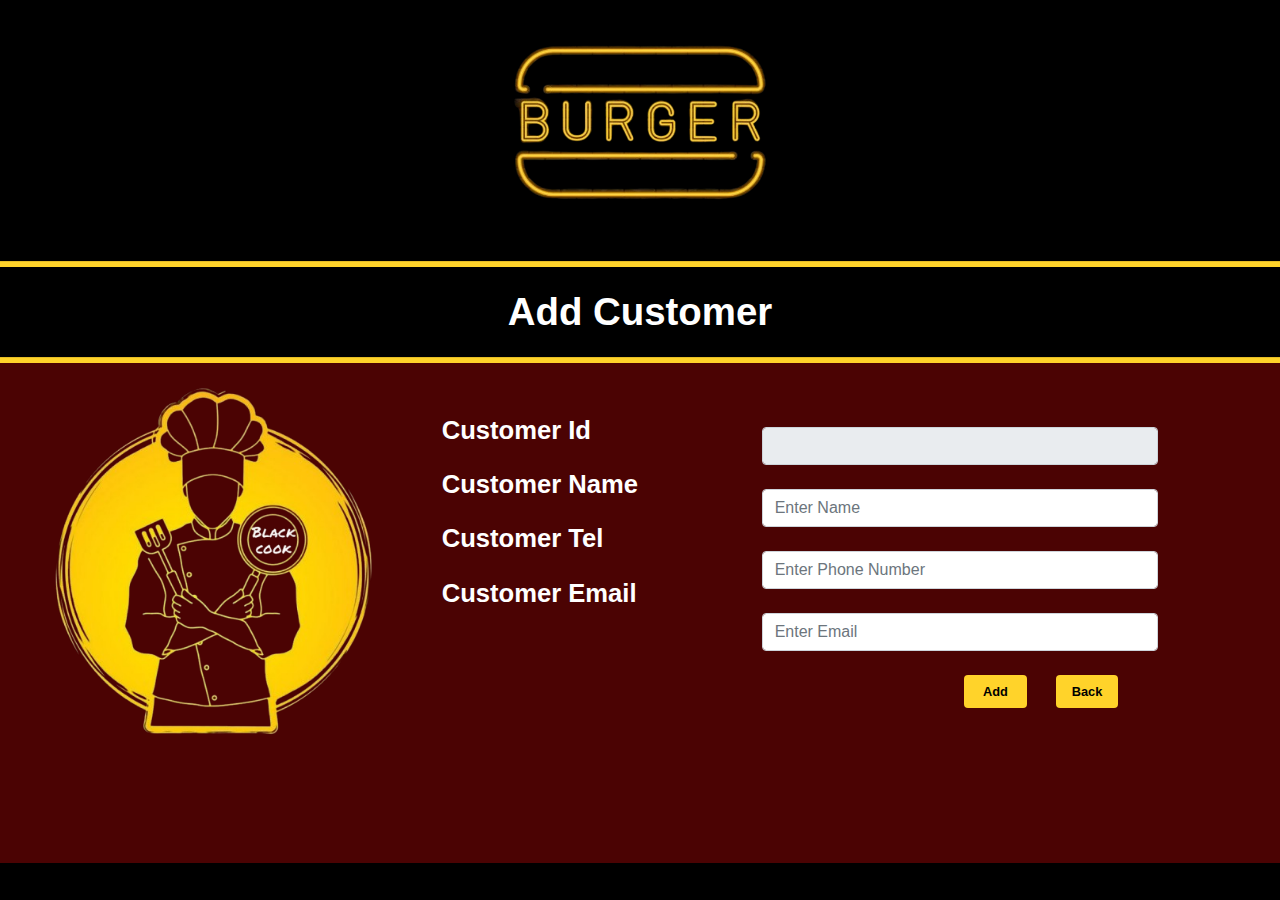
<file: Customer/CustomerAdd.html>
<!DOCTYPE html>
<html lang="en">
<head>
    <meta charset="UTF-8">
    <meta name="viewport" content="width=device-width, initial-scale=1.0">
    <title>Add Customer</title>
    
    <link href="https://maxcdn.bootstrapcdn.com/bootstrap/4.5.2/css/bootstrap.min.css" rel="stylesheet">
    <link rel="stylesheet" href="style.css">
</head>
<body onload="generateId()">
    <div class="container">
        <div class="row">
          
          <div class="col-4">
          </div>
          
          <div class="col-4">
            <center><img src="../img/home_headimge.png" class="img-fluid" alt="logo"></center>
            
          </div>
          
          <div class="col-4">
          </div>
        </div>
    </div>


    <hr>

    <div class="container w-auto">
            <center>
                <p id="titleText">Add Customer</p>
            </center>
    </div>

    <hr>

    <div class="row-cols-1" id="partition">
        <div class="container">
            <div class="row">
      
              <div class="col-4">
                <img src="../img/chef_image.png" class="img-fluid h-80" alt="chef">
              </div>
      
              <div class="col-3 mt-5">
                
                <p id="subtitle">Customer Id</p>  
                <p id="subtitle">Customer Name</p>  
                <p id="subtitle">Customer Tel</p>  
                <p id="subtitle">Customer Email</p>  
                
              </div>

              <div class="col-4 mt-5">
                
                <input class="form-control  mt-3" type="text" id="customerId" readonly>
                <input class="form-control mt-4" type="text" placeholder="Enter Name" id="name">
                <input class="form-control mt-4" type="text" placeholder="Enter Phone Number" id="phoneNum">
                <input class="form-control mt-4" type="text" placeholder="Enter Email" id="email">

                <div class="container">
                  <div class="d-flex justify-content-end">
                      <div class="w-25 p-1">
                          <a href="#" class="btn w-75" tabindex="-1" role="button" id="subBtnS" onclick="addCustomer()">Add</a>
                      </div>
                      <div class="w-25 p-1">
                          <a href="CustomerMain.html" class="btn w-75" tabindex="-1" role="button" id="subBtnS">Back</a>
                      </div>
                  </div>
                </div>

              </div>
              
              

            </div>

            

        </div>
    </div>
    
    

      <script src="https://maxcdn.bootstrapcdn.com/bootstrap/4.5.2/js/bootstrap.min.js"></script>
      <script src="app.js"></script>
      </body>
</html>
</file>
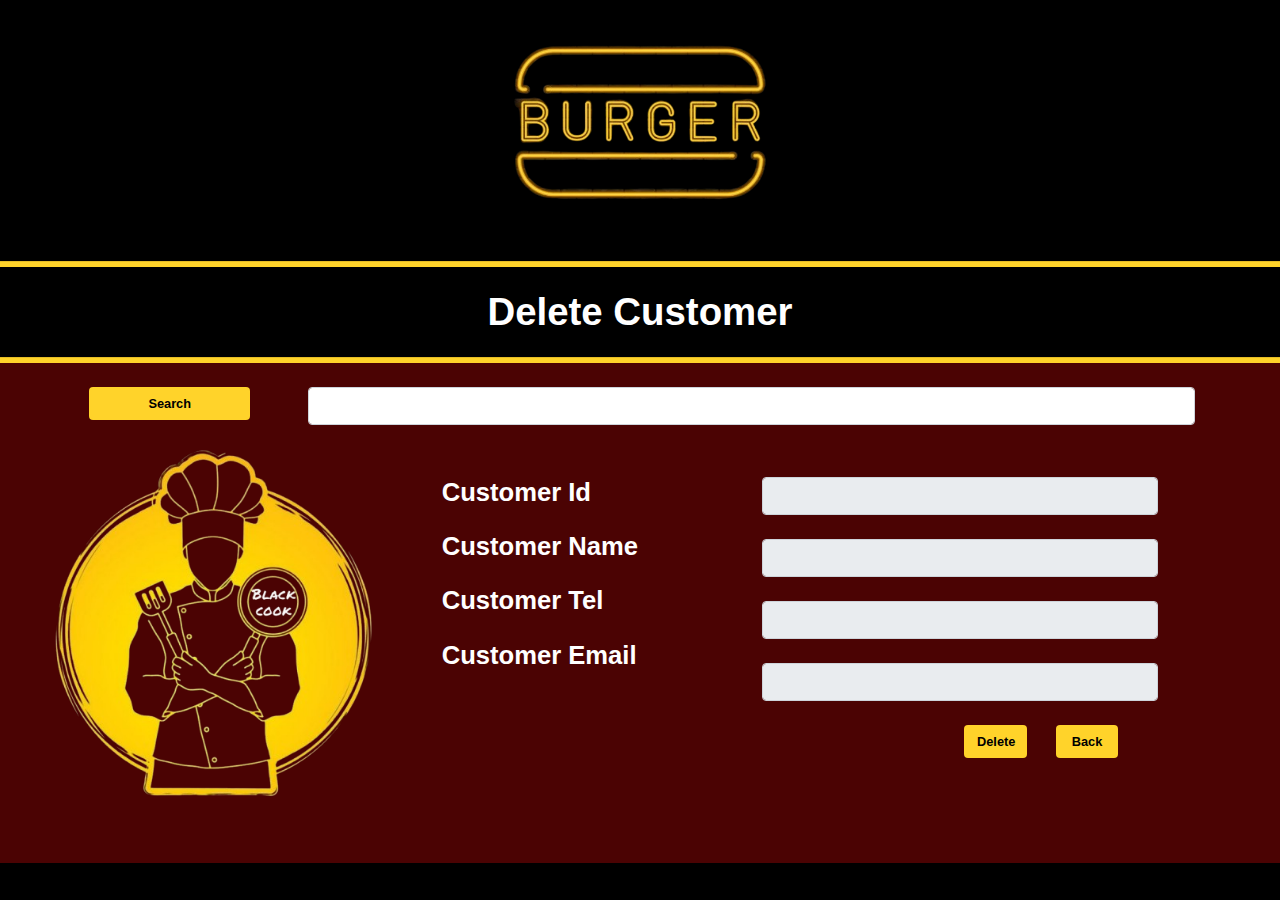
<file: Customer/CustomerDelete.html>
<!DOCTYPE html>
<html lang="en">

<head>
  <meta charset="UTF-8">
  <meta name="viewport" content="width=device-width, initial-scale=1.0">
  <title>Delete Customer</title>

  <link href="https://maxcdn.bootstrapcdn.com/bootstrap/4.5.2/css/bootstrap.min.css" rel="stylesheet">
  <link rel="stylesheet" href="style.css">
</head>

<body>
  <div class="container">

    <div class="row">

      <div class="col-4">
      </div>
      
      <div class="col-4">
        <center><img src="../img/home_headimge.png" class="img-fluid" alt="logo"></center>
        
      </div>
      
      <div class="col-4">
      </div>
    </div>
  </div>


  <hr>

  <div class="container w-auto">
    <center>
      <p id="titleText">Delete Customer</p>
    </center>
  </div>

  <hr>

  <div class="row-cols-1" id="partition">
    <div class="container">

      <div class="container">
        <div class="d-flex justify-content">
          <div class="w-25 p-1">
            <a href="#" class="btn w-75" tabindex="-1" role="button" onclick=" searchCustomer()" id="search-button">Search</a>
          </div>
          <div class="w-100 p">
            <input id="search-input" class="form-control mt-4" type="text" placeholder="">
          </div>
        </div>
      </div>


      <div class="row">

        <div class="col-4">
          <img src="../img/chef_image.png" class="img-fluid h-80" alt="chef">
        </div>

        <div class="col-3 mt-5">

          <p id="subtitle">Customer Id</p>
          <p id="subtitle">Customer Name</p>
          <p id="subtitle">Customer Tel</p>
          <p id="subtitle">Customer Email</p>

        </div>

        <div class="col-4 mt-5">

          <input class="form-control mt-1" type="text" placeholder="" readonly id="Id">
          <input class="form-control mt-4" type="text" placeholder="" readonly id="Name">
          <input class="form-control mt-4" type="text" placeholder="" readonly id="PhoneNum">
          <input class="form-control mt-4" type="text" placeholder="" readonly id="email">

          <div class="container">
            <div class="d-flex justify-content-end">
              <div class="w-25 p-1">
                <a href="#" class="btn w-75" tabindex="-1" role="button" id="subBtnS"
                  onclick="deleteCustomer()">Delete</a>
              </div>
              <div class="w-25 p-1">
                <a href="CustomerMain.html" class="btn w-75" tabindex="-1" role="button" id="subBtnS">Back</a>
              </div>
            </div>
          </div>

        </div>



      </div>



    </div>
  </div>



  
  <script src="https://maxcdn.bootstrapcdn.com/bootstrap/4.5.2/js/bootstrap.min.js"></script>
  <script src="app.js"></script>
</body>

</html>
</file>
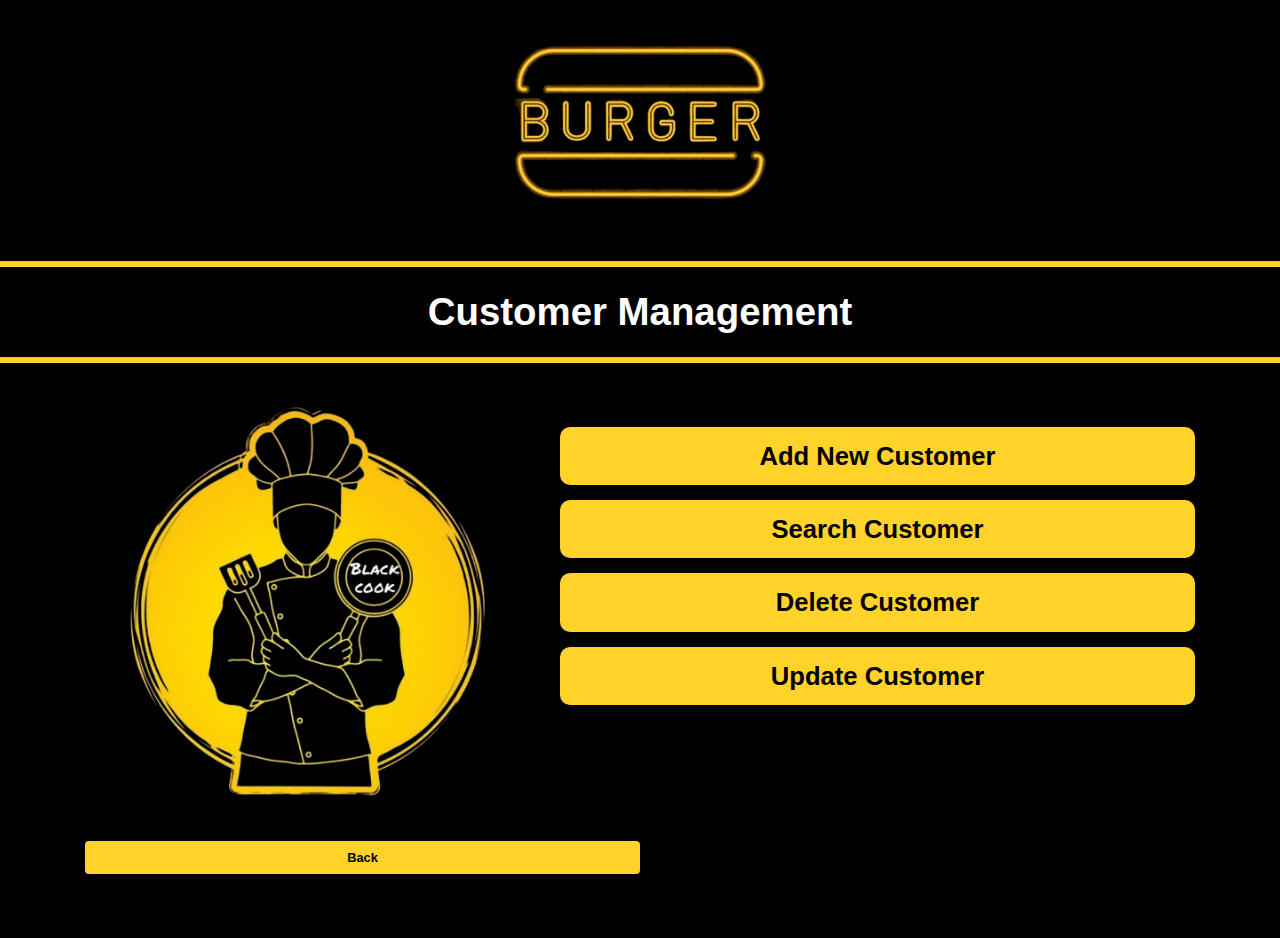
<file: Customer/CustomerMain.html>
<!DOCTYPE html>
<html lang="en">
<head>
    <meta charset="UTF-8">
    <meta name="viewport" content="width=device-width, initial-scale=1.0">
    <title>Customer Management</title>
    
    <link href="https://maxcdn.bootstrapcdn.com/bootstrap/4.5.2/css/bootstrap.min.css" rel="stylesheet">
    <link rel="stylesheet" href="style.css">
</head>
<body>
    <div class="container">
        <div class="row">
          
          <div class="col-4">
          </div>
          
          <div class="col-4">
            <center><img src="../img/home_headimge.png" class="img-fluid" alt="logo"></center>
            
          </div>
          
          <div class="col-4">
          </div>
        </div>
    </div>

    
    <hr>

    <div class="container w-auto">
            <center>
                <p id="titleText">Customer Management</p>
            </center>
    </div>

    <hr>

    <div class="container" style="margin-bottom: 5%;">
        <div class="row">
  
          <div class="col-5">
            <img src="../img/chef_image.png" class="img-fluid h-80" alt="chef">
          </div>
  
          <div class="col-7">
            <center>
              <a href="CustomerAdd.html" class="btn mt-5 w-100" tabindex="-1" role="button" id="mainBtn">Add New Customer</a>
              <a href="CustomerSearch.html" class="btn w-100" tabindex="-1" role="button" id="mainBtn">Search Customer</a>
              <a href="CustomerDelete.html" class="btn w-100" tabindex="-1" role="button" id="mainBtn">Delete Customer</a>
              <a href="CustomerUpdate.html" class="btn w-100" tabindex="-1" role="button" id="mainBtn">Update Customer</a>

            </center>

          </div>

        </div>
        <a href="../index.html" class="btn w-50 "tabindex="-1" role="button" id="subBtnS">Back</a>

      </div>
    

      
      <script src="https://maxcdn.bootstrapcdn.com/bootstrap/4.5.2/js/bootstrap.min.js"></script>
      
      </body>
</html>
</file>
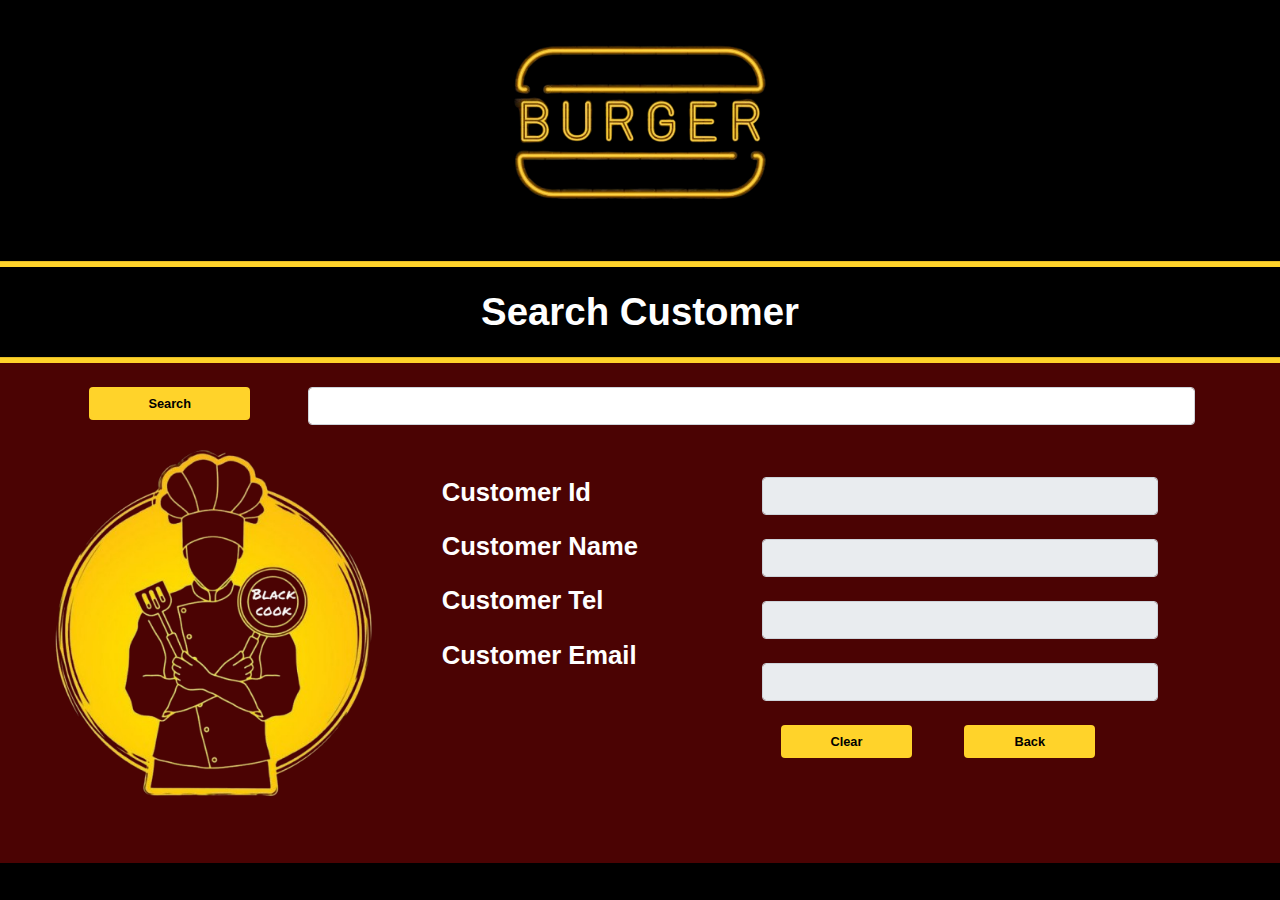
<file: Customer/CustomerSearch.html>
<!DOCTYPE html>
<html lang="en">
<head>
    <meta charset="UTF-8">
    <meta name="viewport" content="width=device-width, initial-scale=1.0">
    <title>Search Customer</title>
    
    <link href="https://maxcdn.bootstrapcdn.com/bootstrap/4.5.2/css/bootstrap.min.css" rel="stylesheet">
    <link rel="stylesheet" href="style.css">
</head>
<body>
    <div class="container">
        
        <div class="row">
          
          <div class="col-4">
          </div>
          
          <div class="col-4">
            <center><img src="../img/home_headimge.png" class="img-fluid" alt="logo"></center>
            
          </div>
          
          <div class="col-4">
          </div>
        </div>
    </div>


    <hr>

    <div class="container w-auto">
            <center>
                <p id="titleText">Search Customer</p>
            </center>
    </div>

    <hr>

    <div class="row-cols-1" id="partition">
        <div class="container">

            <div class="container">
                <div class="d-flex justify-content">
                    <div class="w-25 p-1">
                        <a href="#" class="btn w-75" tabindex="-1" role="button"  onclick="searchCustomer()" id="search-button">Search</a>
                    </div>
                    
                    <div class="w-100 p">
                        <input id="search-input" class="form-control mt-4" type="text" placeholder="">
                    </div>
                </div>
            </div>
            
            <div class="row">
      
              <div class="col-4">
                <img src="../img/chef_image.png" class="img-fluid " alt="chef">
              </div>
      
              <div class="col-3 mt-5">
                
                <p id="subtitle">Customer Id</p>  
                <p id="subtitle">Customer Name</p>  
                <p id="subtitle">Customer Tel</p>  
                <p id="subtitle">Customer Email</p>  
                
              </div>

              <div class="col-4 mt-5">
            
                <input class="form-control mt-1" type="text" placeholder="" readonly id="Id">  
                <input class="form-control mt-4" type="text" placeholder="" readonly id="Name">
                <input class="form-control mt-4" type="text" placeholder="" readonly id="PhoneNum">
                <input class="form-control mt-4" type="text" placeholder="" readonly id="email">

                <div class="container">

                  
                  <div class="d-flex justify-content-end">
                    <div class="w-50 p-1">
                      <a href="#" class="btn w-75" tabindex="-1" role="button"  onclick="clear()" id="search-button">Clear</a>
                  </div>
                      <div class="w-50 p-1">
                          <a href="CustomerMain.html" class="btn w-75" tabindex="-1" role="button" id="subBtnS">Back</a>
                      </div>
                  </div>
                </div>

              </div>
              
              

            </div>

            

        </div>
    </div>
    
    

      
      <script src="https://maxcdn.bootstrapcdn.com/bootstrap/4.5.2/js/bootstrap.min.js"></script>
      <script src="app.js"></script>
      </body>
</html>
</file>
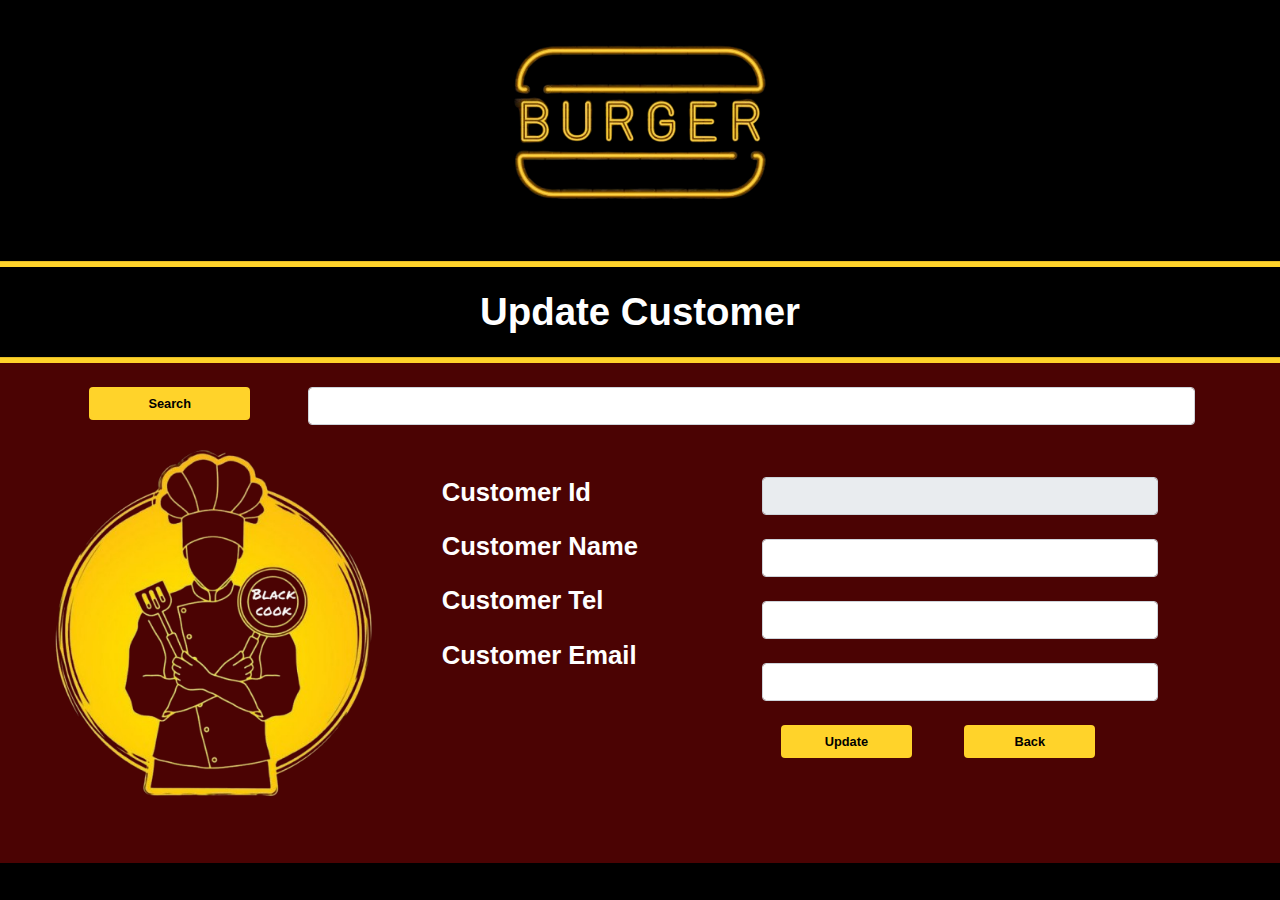
<file: Customer/CustomerUpdate.html>
<!DOCTYPE html>
<html lang="en">
<head>
    <meta charset="UTF-8">
    <meta name="viewport" content="width=device-width, initial-scale=1.0">
    <title>Search Customer</title>
    
    <link href="https://maxcdn.bootstrapcdn.com/bootstrap/4.5.2/css/bootstrap.min.css" rel="stylesheet">
    <link rel="stylesheet" href="style.css">
</head>
<body>
    <div class="container">
        
        <div class="row">
          
          <div class="col-4">
          </div>
          
          <div class="col-4">
            <center><img src="../img/home_headimge.png" class="img-fluid" alt="logo"></center>
            
          </div>
          
          <div class="col-4">
          </div>
        </div>
    </div>


    <hr>

    <div class="container w-auto">
            <center>
                <p id="titleText">Update Customer</p>
            </center>
    </div>

    <hr>

    <div class="row-cols-1" id="partition">
        <div class="container">

            <div class="container">
                <div class="d-flex justify-content">
                    <div class="w-25 p-1">
                        <a href="#" class="btn w-75" tabindex="-1" role="button"  onclick="searchCustomer()" id="search-button">Search</a>
                    </div>
                    
                    <div class="w-100 p">
                        <input id="search-input" class="form-control mt-4" type="text" placeholder="">
                    </div>
                </div>
            </div>
            
            <div class="row">
      
              <div class="col-4">
                <img src="../img/chef_image.png" class="img-fluid " alt="chef">
              </div>
      
              <div class="col-3 mt-5">
                
                <p id="subtitle">Customer Id</p>  
                <p id="subtitle">Customer Name</p>  
                <p id="subtitle">Customer Tel</p>  
                <p id="subtitle">Customer Email</p>  
                
              </div>

              <div class="col-4 mt-5">
            
                <input class="form-control mt-1" type="text" placeholder=""  readonly id="Id">  
                <input class="form-control mt-4" type="text" placeholder=""  id="Name">
                <input class="form-control mt-4" type="text" placeholder=""  id="PhoneNum">
                <input class="form-control mt-4" type="text" placeholder=""  id="email">

                <div class="container">

                  
                  <div class="d-flex justify-content-end">
                    <div class="w-50 p-1">
                      <a href="#" class="btn w-75" tabindex="-1" role="button"  onclick="updateCustomer()" id="search-button">Update</a>
                  </div>
                      <div class="w-50 p-1">
                          <a href="CustomerMain.html" class="btn w-75" tabindex="-1" role="button" id="subBtnS">Back</a>
                      </div>
                  </div>
                </div>

              </div>
              
              

            </div>

            

        </div>
    </div>
    
    

      
      <script src="https://maxcdn.bootstrapcdn.com/bootstrap/4.5.2/js/bootstrap.min.js"></script>
      <script src="app.js"></script>
      </body>
</html>
</file>
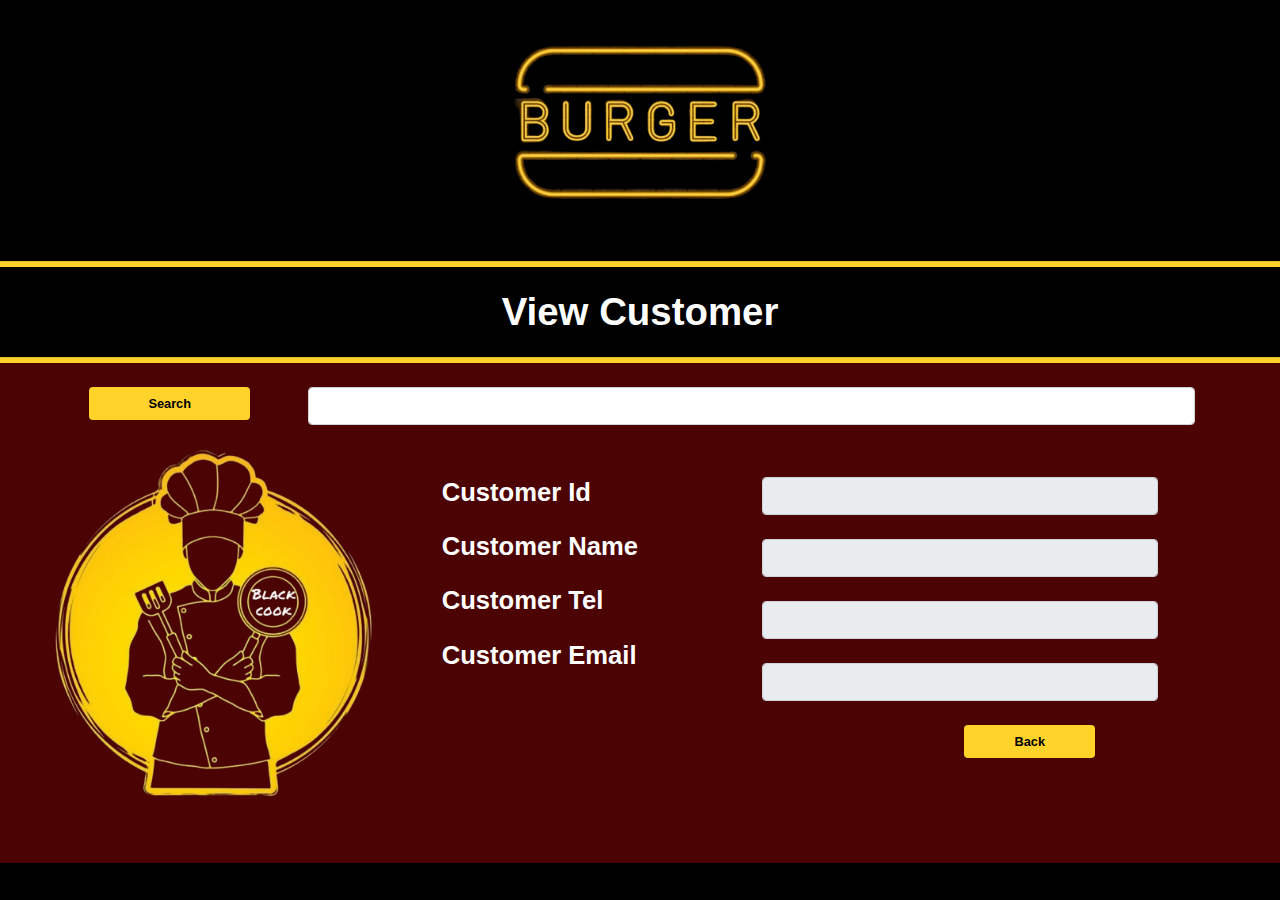
<file: Customer/CustomerView.html>
<!DOCTYPE html>
<html lang="en">
<head>
    <meta charset="UTF-8">
    <meta name="viewport" content="width=device-width, initial-scale=1.0">
    <title>View Customer</title>
    
    <link href="https://maxcdn.bootstrapcdn.com/bootstrap/4.5.2/css/bootstrap.min.css" rel="stylesheet">
    <link rel="stylesheet" href="style.css">
</head>
<body>
    <div class="container">
        
        <div class="row">
          
          <div class="col-4">
          </div>
          
          <div class="col-4">
            <center><img src="../img/home_headimge.png" class="img-fluid" alt="logo"></center>
            
          </div>
          
          <div class="col-4">
          </div>
        </div>
    </div>


    <hr>

    <div class="container w-auto">
            <center>
                <p id="titleText">View Customer</p>
            </center>
    </div>

    <hr>

    <div class="row-cols-1" id="partition">
        <div class="container">

            <div class="container">
                <div class="d-flex justify-content">
                    <div class="w-25 p-1">
                        <a href="#" class="btn w-75" tabindex="-1" role="button"  onclick="searchCustomerval()" id="search-button">Search</a>
                    </div>
                    <div class="w-100 p">
                        <input id="search-input" class="form-control mt-4" type="text" placeholder="">
                    </div>
                </div>
            </div>
            
            <div class="row">
      
              <div class="col-4">
                <img src="../img/chef_image.png" class="img-fluid " alt="chef">
              </div>
      
              <div class="col-3 mt-5">
                
                <p id="subtitle">Customer Id</p>  
                <p id="subtitle">Customer Name</p>  
                <p id="subtitle">Customer Tel</p>  
                <p id="subtitle">Customer Email</p>  
                
              </div>

              <div class="col-4 mt-5">
            
                <input class="form-control mt-1" type="text" placeholder="" readonly id="viewId">  
                <input class="form-control mt-4" type="text" placeholder="" readonly id="viewName">
                <input class="form-control mt-4" type="text" placeholder="" readonly id="viewPhoneNum">
                <input class="form-control mt-4" type="text" placeholder="" readonly id="viewEmail">

                <div class="container">

                  
                  <div class="d-flex justify-content-end">
                      <div class="w-50 p-1">
                          <a href="CustomerMain.html" class="btn w-75" tabindex="-1" role="button" id="subBtnS">Back</a>
                      </div>
                  </div>
                </div>

              </div>
              
              

            </div>

            

        </div>
    </div>
    
    

      
      <script src="https://maxcdn.bootstrapcdn.com/bootstrap/4.5.2/js/bootstrap.min.js"></script>
      <script src="app.js"></script>
      </body>
</html>
</file>
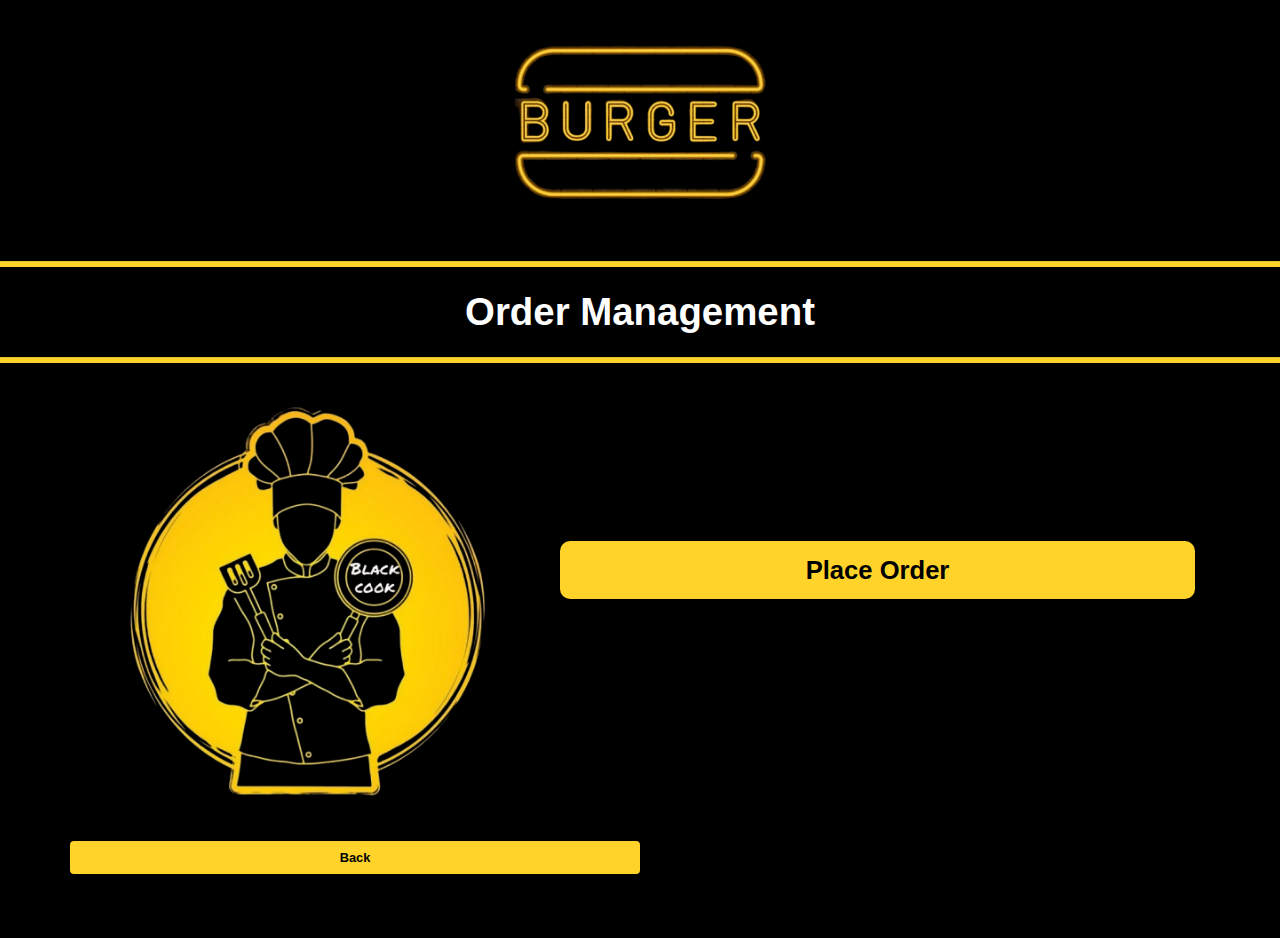
<file: Order/OrderMain.html>
<!DOCTYPE html>
<html lang="en">
<head>
    <meta charset="UTF-8">
    <meta name="viewport" content="width=device-width, initial-scale=1.0">
    <title>Order Management</title>
    
    <link href="https://maxcdn.bootstrapcdn.com/bootstrap/4.5.2/css/bootstrap.min.css" rel="stylesheet">
    <link rel="stylesheet" href="style.css">
</head>
<body>
    <div class="container">
        <div class="row">
          
          <div class="col-4">
          </div>
          
          <div class="col-4">
            <center><img src="../img/home_headimge.png" class="img-fluid" alt="logo"></center>
            
          </div>
          
          <div class="col-4">
          </div>
        </div>
    </div>

    
    <hr>

    <div class="container w-auto">
            <center>
                <p id="titleText">Order Management</p>
            </center>
    </div>

    <hr>

    <div class="container" style="margin-bottom: 5%;">
        <div class="row">
  
          <div class="col-5">
            <img src="../img/chef_image.png" class="img-fluid h-100" alt="chef">
          </div>
  
          <div class="col-7" style="margin-top: 10%;">
            <center>
              <a href="OrderPlace.html" class="btn mt-5 w-100" tabindex="-1" role="button" id="mainBtn">Place Order</a>
</center>
            
          </div>
          <a href="../index.html" class="btn w-50 "tabindex="-1" role="button" id="subBtnS">Back</a>

        </div>
        <script src="https://maxcdn.bootstrapcdn.com/bootstrap/4.5.2/js/bootstrap.min.js"></script>

      </div>
  
      

      
      <script src="https://maxcdn.bootstrapcdn.com/bootstrap/4.5.2/js/bootstrap.min.js"></script>
      </body>
</html>
</file>
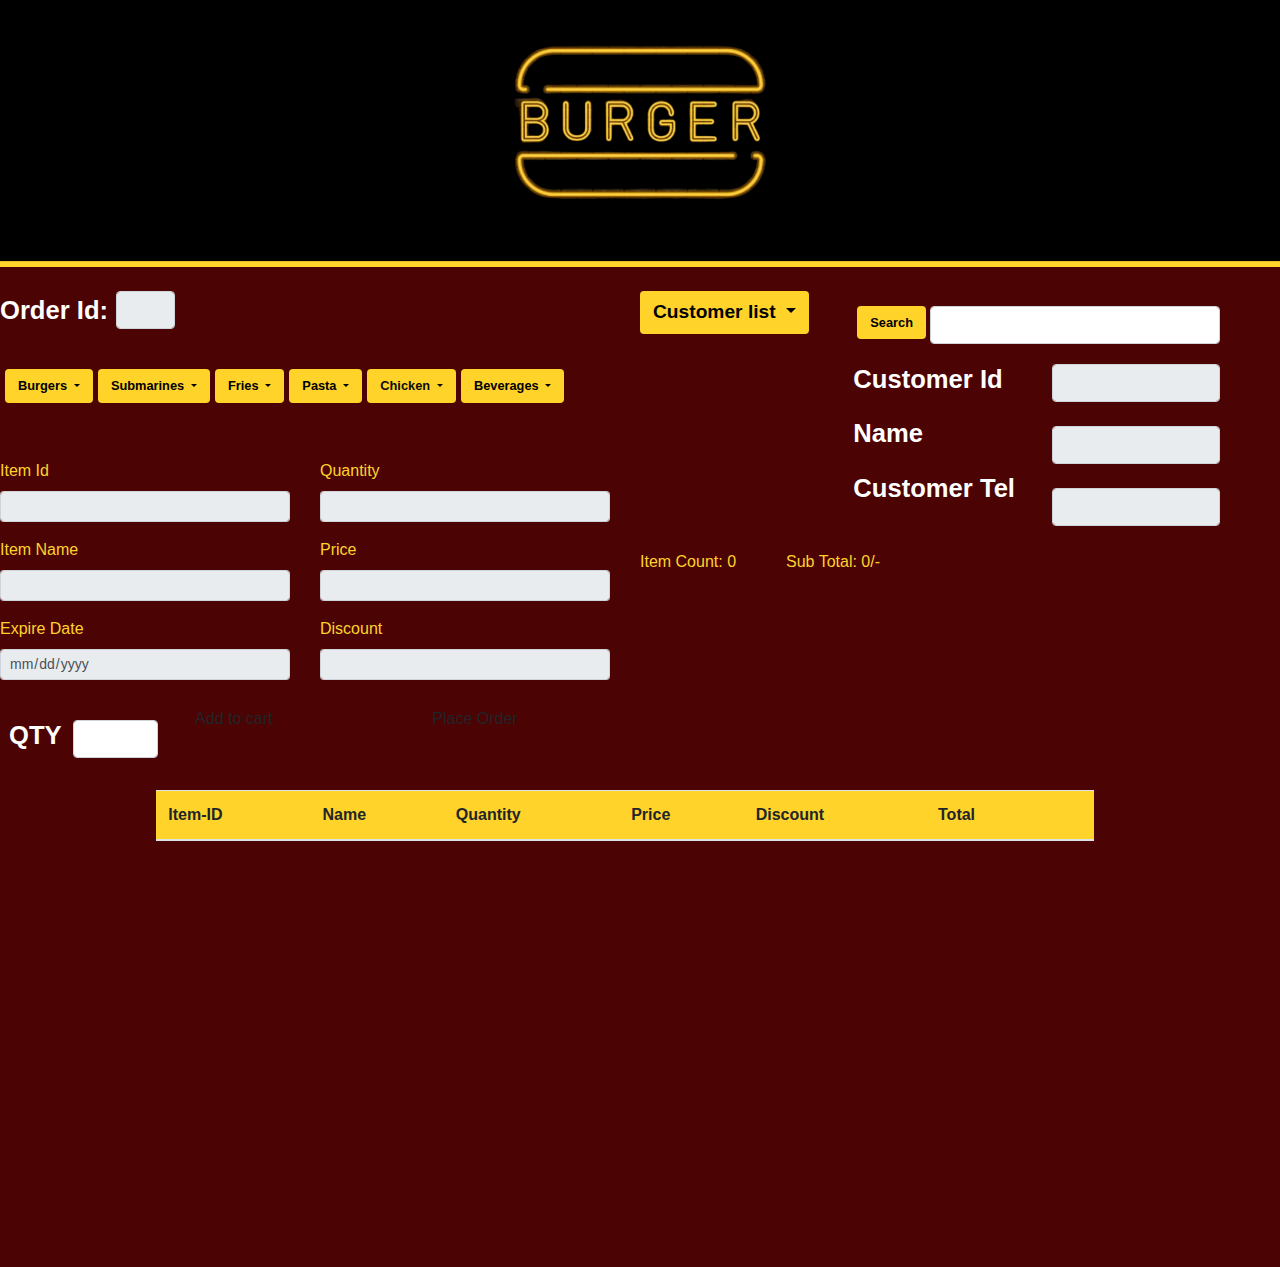
<file: Order/OrderPlace.html>
<!DOCTYPE html>
<html lang="en">

<head>
    <meta charset="UTF-8">
    <meta name="viewport" content="width=device-width, initial-scale=1.0">
    <title>Place Order</title>

    <link href="https://maxcdn.bootstrapcdn.com/bootstrap/4.5.2/css/bootstrap.min.css" rel="stylesheet">
    <link rel="stylesheet" href="style.css">
</head>

<body>
    <div class="container">
        <div class="row">

            <div class="col-4">
            </div>

            <div class="col-4">
                <center><img src="../img/home_headimge.png" class="img-fluid" alt="logo"></center>

            </div>

            <div class="col-4">
            </div>
        </div>
    </div>


    <hr>
    <div class="row-cols-1" id="partition" style="height: 1000px;">
        <div class="row">
            <div class="col-6">
                <div class="row">
                    <div class="col-5 d-flex align-items-center mt-4">
                        <p id="subtitle" class="mb-0 mr-2">Order Id:</p>
                        <input class="form-control w-25" type="text" placeholder="" id="orderId" readonly>
                    </div>

                    <div class="col d-flex align-items-center mt-4">
                        <p id="dateDisplay" class="mb-0 mr-2 fw-bold"
                            style="white-space: nowrap; font-size: 1.5vw; color:  #ffd32a; margin-right: 10px;"></p>
                        <p id="timeDisplay" class="mb-0 fw-bold"
                            style="white-space: nowrap; font-size: 1.5vw; color:  #ffd32a;"></p>
                    </div>
                </div>

                <div class="row mt-3">
                    <div class="col d-flex align-items-center">
                        <div class="dropdown me-2 mt-4">
                            <button class="btn dropdown-toggle" type="button" id="burgerDropdown" data-toggle="dropdown"
                                aria-haspopup="true" aria-expanded="false"
                                style="background-color:  #ffd32a; color: #000000; font-weight: 600; font-size: 1vw; margin-left: 5px;">
                                Burgers
                            </button>
                            <ul class="dropdown-menu" aria-labelledby="burgerDropdown" id="Burgers">

                            </ul>
                        </div>

                        <div class="dropdown me-2 mt-4">
                            <button class="btn dropdown-toggle" type="button" id="submarinesDropdown"
                                data-toggle="dropdown" aria-haspopup="true" aria-expanded="false"
                                style="background-color:  #ffd32a; color: #000000; font-weight: 600; font-size: 1vw; margin-left: 5px;">
                                Submarines
                            </button>
                            <ul class="dropdown-menu" aria-labelledby="submarinesDropdown" id="Submarines">

                            </ul>
                        </div>

                        <div class="dropdown me-2 mt-4">
                            <button class="btn dropdown-toggle" type="button" id="friesDropdown" data-toggle="dropdown"
                                aria-haspopup="true" aria-expanded="false"
                                style="background-color:  #ffd32a; color: #000000; font-weight: 600; font-size: 1vw; margin-left: 5px;">
                                Fries
                            </button>
                            <ul class="dropdown-menu" aria-labelledby="friesDropdown" id="Fries">

                            </ul>
                        </div>

                        <div class="dropdown me-2 mt-4">
                            <button class="btn dropdown-toggle" type="button" id="pastaDropdown" data-toggle="dropdown"
                                aria-haspopup="true" aria-expanded="false"
                                style="background-color: #ffd32a; color: #000000; font-weight: 600; font-size: 1vw; margin-left: 5px;">
                                Pasta
                            </button>
                            <ul class="dropdown-menu" aria-labelledby="pastaDropdown" id="Pasta">

                            </ul>
                        </div>

                        <div class="dropdown me-2 mt-4">
                            <button class="btn dropdown-toggle" type="button" id="chickenDropdown"
                                data-toggle="dropdown" aria-haspopup="true" aria-expanded="false"
                                style="background-color:  #ffd32a; color: #0c0c0c; font-weight: 600; font-size: 1vw; margin-left: 5px;">
                                Chicken
                            </button>
                            <ul class="dropdown-menu" aria-labelledby="chickenDropdown" id="Chicken">

                            </ul>
                        </div>

                        <div class="dropdown me-2 mt-4">
                            <button class="btn dropdown-toggle" type="button" id="beveragesDropdown"
                                data-toggle="dropdown" aria-haspopup="true" aria-expanded="false"
                                style="background-color:  #ffd32a; color: #000000; font-weight: 600; font-size: 1vw; margin-left: 5px;">
                                Beverages
                            </button>
                            <ul class="dropdown-menu" aria-labelledby="beveragesDropdown" id="Beverages">

                            </ul>
                        </div>
                    </div>
                </div>

                <div class="row mt-2">
                    <div class="col-6 mt-5">
                        <div class="mb-3">
                            <label for="viewItemId" class="form-label" style="color: #ffd32a;">Item Id</label>
                            <input class="form-control form-control-sm" type="text" placeholder="" id="viewItemId"
                                readonly>
                        </div>
                        <div class="mb-3">
                            <label for="viewName" class="form-label" style="color:  #ffd32a;">Item Name</label>
                            <input class="form-control form-control-sm" type="text" placeholder="" id="viewItemName"
                                readonly>
                        </div>
                        <div class="mb-3">
                            <label for="viewDate" class="form-label" style="color:  #ffd32a;">Expire Date</label>
                            <input class="form-control form-control-sm" type="date" placeholder="" id="viewDate"
                                readonly>
                        </div>
                    </div>

                    <div class="col-6 mt-5">
                        <div class="mb-3">
                            <label for="viewQty" class="form-label" style="color:  #ffd32a;">Quantity</label>
                            <input class="form-control form-control-sm" type="number" placeholder="" id="viewQty"
                                readonly>
                        </div>
                        <div class="mb-3">
                            <label for="viewPrice" class="form-label" style="color:  #ffd32a;">Price</label>
                            <input class="form-control form-control-sm" type="text" placeholder="" id="viewPrice"
                                readonly>
                        </div>
                        <div class="mb-3">
                            <label for="viewDiscount" class="form-label" style="color:  #ffd32a;">Discount</label>
                            <input class="form-control form-control-sm" type="text" placeholder="" id="viewDiscount"
                                readonly>
                        </div>
                    </div>
                </div>

                <div class="row">
                    <div class="col-1 mt-3 p-1" style="margin-left: 20px;">
                        <p id="subtitle">QTY</p>
                    </div>

                    <div class="col-5 d-flex align-content-center">
                        <input class="form-control mt-4 w-50" type="number" placeholder="" id="inp-QTY">
                        <div class="w-100 p-1">
                            <a href="#" class="btn w-100" tabindex="-1" role="button" id="cart-button">Add to cart</a>
                        </div>
                    </div>

                    <div class="col w-100 d-flex align-content-center">
                        <div class="w-100 p-1">
                            <a href="#" class="btn w-100" tabindex="-1" role="button" id="placeOrder-button" onclick="placeOrder()">Place Order</a>
                        </div>
                    </div>
                </div>


            </div>

            <div class="col-6">
                <div class="row align-items-baseline">
                    <div class="col-4 d-flex justify-content-start">
                        <div class="dropdown me-2 mt-4">
                            <button class="btn dropdown-toggle" type="button" id="customerDropdown"
                                data-toggle="dropdown" aria-haspopup="true" aria-expanded="false"
                                style="background-color:  #ffd32a; color: #010101; font-weight: 600; font-size: 1.5vw;">
                                Customer list
                            </button>
                            <ul class="dropdown-menu" aria-labelledby="customerDropdown" id="customerList">

                            </ul>
                        </div>
                    </div>

                    <div class="col d-flex">
                        <div class="row w-100">
                            <div class="container">
                                <div class="d-flex align-content-center">
                                    <div class="w-25 p-1">
                                        <a href="#" class="btn w-100" tabindex="-1" role="button"
                                            id="search-button" onclick="searchbtn()" >Search</a>
                                    </div>
                                    <div class="w-100">
                                        <input id="search-input" class="form-control mt-4" type="text" placeholder="">
                                    </div>
                                </div>
                            </div>

                            <div class="col mt-3">
                                <p id="subtitle">Customer Id</p>
                                <p id="subtitle">Name</p>
                                <p id="subtitle">Customer Tel</p>
                            </div>

                            <div class="col mt-3">
                                <input class="form-control mt-1" type="text" placeholder="" id="viewCustomerId"
                                    readonly>
                                <input class="form-control mt-4" type="text" placeholder="" id="viewName" readonly>
                                <input class="form-control mt-4" type="text" placeholder="" id="viewPhoneNum" readonly>
                            </div>
                        </div>

                    </div>

                </div>

                <div class="row">
                    <div class="col d-flex align-items-center mt-4">
                        <p id="itemCount" class="mb-0 fw-bold"
                            style="white-space: nowrap; color:  #ffd32a; padding-right: 50px;">Item Count: 0</p>
                        <p id="subTotal" class="mb-0 fw-bold"
                            style="white-space: nowrap; color:  #ffd32a;">Sub Total: 0/-</p>
                    </div>
                </div>

                <div class="row">
                    
                    
                </div>

            </div>

        </div>
        
        <div class="row mt-3">
            <div class="col w-100">
                <div style="max-height: 500px; overflow-y: scroll;">
                    <table class="table w-75 mx-auto" id="tbl">
                        <thead style="position: sticky; top: 0; z-index: 1;">
                            <tr style="background-color:  #ffd32a;">
                                <th scope="col">Item-ID</th>
                                <th scope="col">Name</th>
                                <th scope="col">Quantity</th>
                                <th scope="col">Price</th>
                                <th scope="col">Discount</th>
                                <th scope="col">Total</th>
                                <th scope="col"></th>
                            </tr>
                        </thead>
                        <tbody class="table-group-divider">

                        </tbody>
                    </table>
                </div>
            </div>
        </div>

    </div>

    </div>



    <script src="https://code.jquery.com/jquery-3.6.0.min.js"></script>
    <script src="https://cdnjs.cloudflare.com/ajax/libs/popper.js/1.14.7/umd/popper.min.js"></script>
    <script src="https://stackpath.bootstrapcdn.com/bootstrap/4.3.1/js/bootstrap.min.js"></script>
    <script src="app.js"></script>
</body>

</html>
</file>
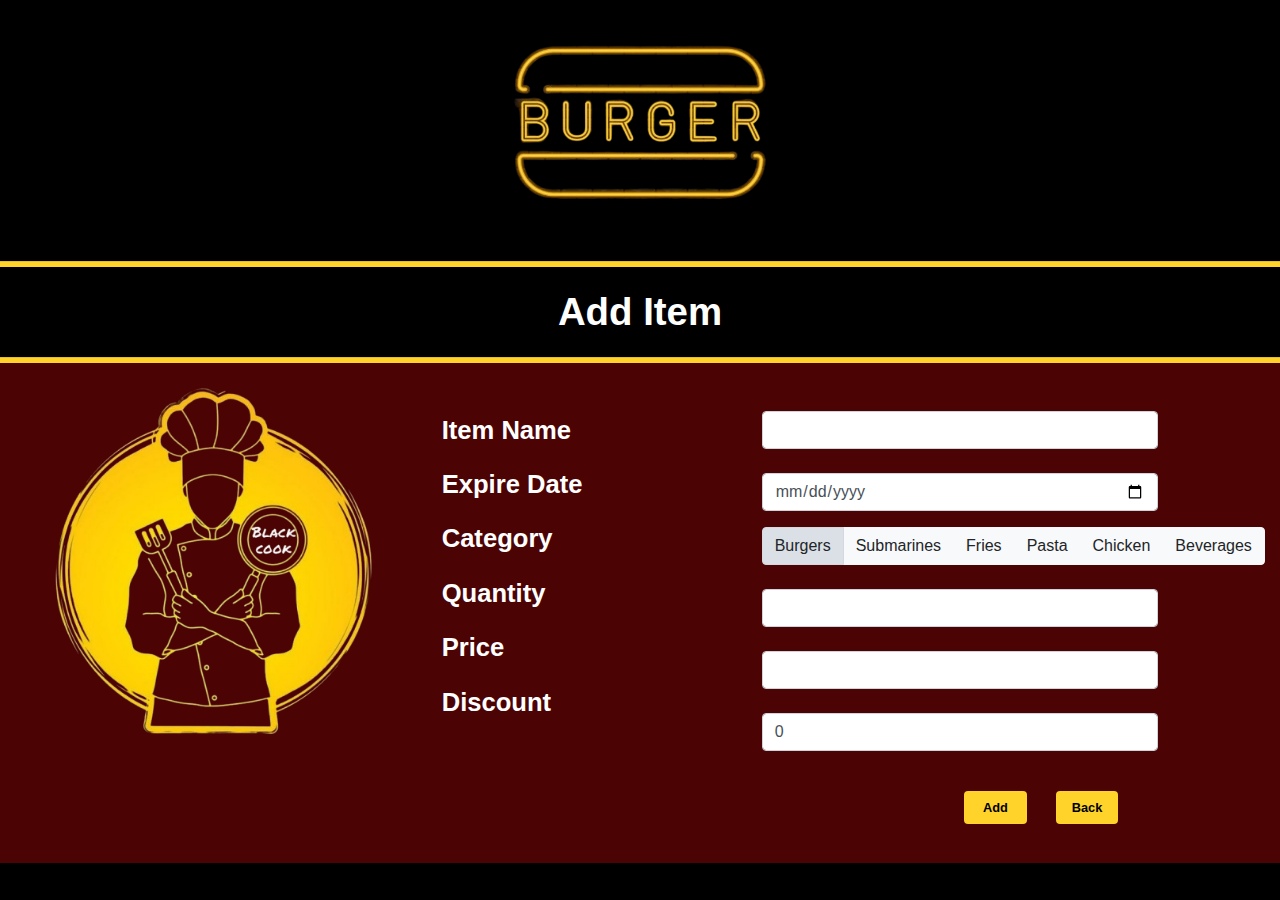
<file: Store/StoreAdd.html>
<!DOCTYPE html>
<html lang="en">

<head>
  <meta charset="UTF-8">
  <meta name="viewport" content="width=device-width, initial-scale=1.0">
  <title>Add Item</title>

  <link href="https://maxcdn.bootstrapcdn.com/bootstrap/4.5.2/css/bootstrap.min.css" rel="stylesheet">
  <link rel="stylesheet" href="style.css">
</head>

<body>
  <div class="container">
    <div class="row">

      <div class="col-4">
      </div>

      <div class="col-4">
        <center><img src="../img/home_headimge.png" class="img-fluid" alt="logo"></center>

      </div>

      <div class="col-4">
      </div>
    </div>
  </div>


  <hr>

  <div class="container w-auto">
    <center>
      <p id="titleText">Add Item</p>
    </center>
  </div>

  <hr>

  <div class="row-cols-1" id="partition">
    <div class="container">
      <div class="row">

        <div class="col-4">
          <img src="../img/chef_image.png" class="img-fluid h-80" alt="chef">
        </div>

        <div class="col-3 mt-5">

          <p id="subtitle">Item Name</p>
          <p id="subtitle">Expire Date</p>
          <p id="subtitle">Category</p>
          <p id="subtitle">Quantity</p>
          <p id="subtitle">Price</p>
          <p id="subtitle">Discount</p>

        </div>

        <div class="col-4 mt-4">

          
          <input class="form-control mt-4" type="text" placeholder="" id="name">
          <input class="form-control mt-4" type="date" placeholder="" id="date">
          
          <div class="btn-group btn-group-toggle mt-3" data-toggle="buttons">
            <label class="btn btn-light active">
              <input type="radio" name="options" id="option1" autocomplete="off" value="Burgers" checked> Burgers
            </label>
            <label class="btn btn-light">
              <input type="radio" name="options" id="option2" autocomplete="off" value="Submarines"> Submarines
            </label>
            <label class="btn btn-light">
              <input type="radio" name="options" id="option3" autocomplete="off" value="Fries"> Fries
            </label>
            <label class="btn btn-light">
              <input type="radio" name="options" id="option4" autocomplete="off" value="Pasta"> Pasta
            </label>
            <label class="btn btn-light">
              <input type="radio" name="options" id="option5" autocomplete="off" value="Chicken"> Chicken
            </label>
            <label class="btn btn-light">
              <input type="radio" name="options" id="option6" autocomplete="off" value="Beverages"> Beverages
            </label>
          </div>
          
          <input class="form-control mt-4" type="number" placeholder="" id="qty">
          <input class="form-control mt-4" type="number" placeholder="" id="price">
          <input class="form-control mt-4" type="number" placeholder="" id="discount" value="0">


          <div class="container mt-3">
            <div class="d-flex justify-content-end">
              <div class="w-25 p-1">
                <a href="#" class="btn w-75" tabindex="-1" role="button" id="subBtnS" onclick="addItem()">Add</a>
              </div>
              <div class="w-25 p-1">
                <a href="StoreMain.html" class="btn w-75" tabindex="-1" role="button" id="subBtnS">Back</a>
              </div>
            </div>
          </div>
          
        </div>



      </div>



    </div>
  </div>




  <script src="https://maxcdn.bootstrapcdn.com/bootstrap/4.5.2/js/bootstrap.min.js"></script>
  <script src="app.js"></script>
</body>

</html>
</file>
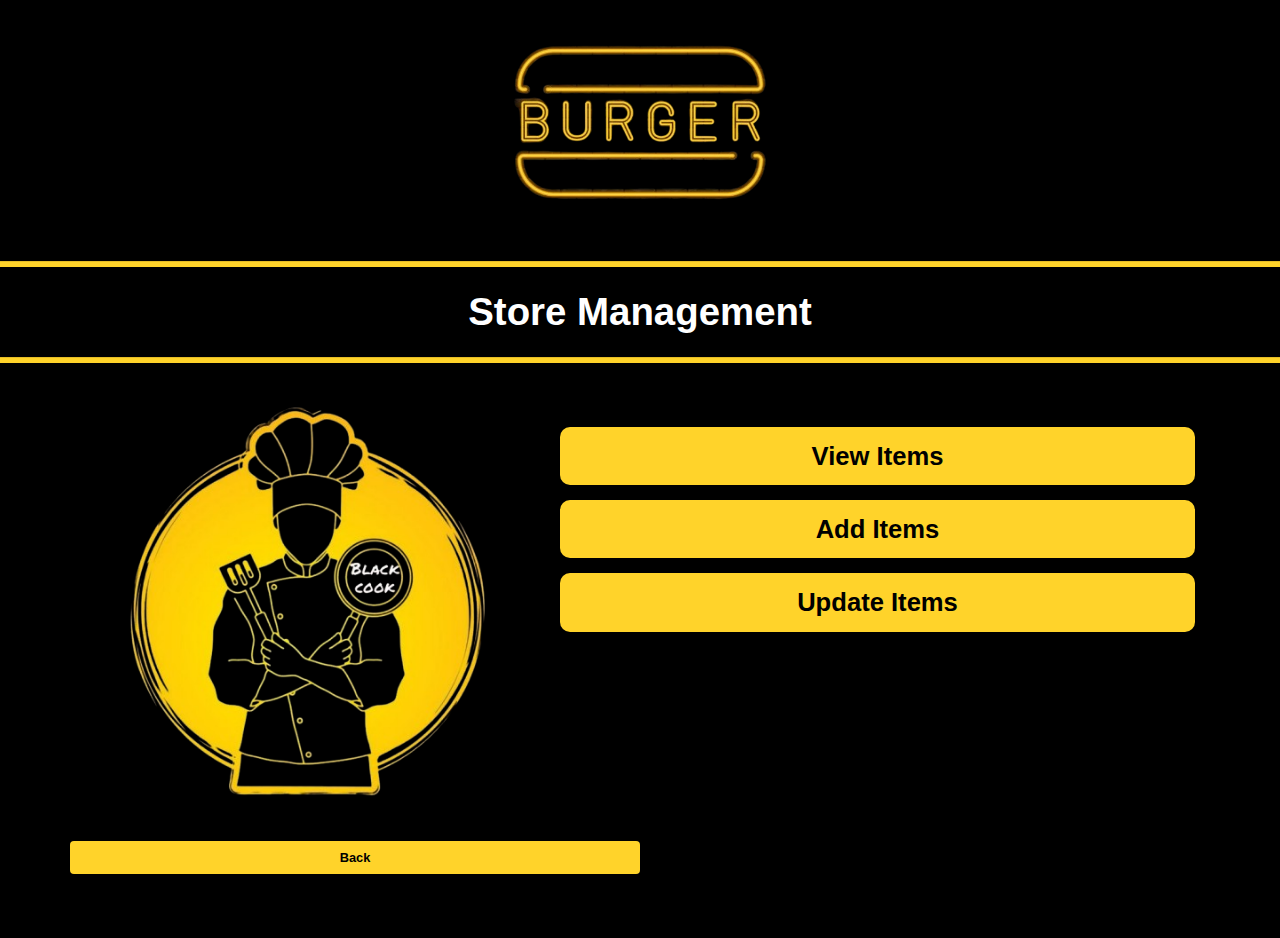
<file: Store/StoreMain.html>
<!DOCTYPE html>
<html lang="en">
<head>
    <meta charset="UTF-8">
    <meta name="viewport" content="width=device-width, initial-scale=1.0">
    <title>Store Management</title>
    
    <link href="https://maxcdn.bootstrapcdn.com/bootstrap/4.5.2/css/bootstrap.min.css" rel="stylesheet">
    <link rel="stylesheet" href="style.css">
</head>
<body>
    <div class="container">
        <div class="row">
          
          <div class="col-4">
          </div>
          
          <div class="col-4">
            <center><img src="../img/home_headimge.png" class="img-fluid" alt="logo"></center>
            
          </div>
          
          <div class="col-4">
          </div>
        </div>
    </div>

    
    <hr>

    <div class="container w-auto">
            <center>
                <p id="titleText">Store Management</p>
            </center>
    </div>

    <hr>

    <div class="container" style="margin-bottom: 5%;">
        <div class="row">
  
          <div class="col-5">
          <img src="../img/chef_image.png" class="img-fluid h-80" alt="chef">
          </div>
  
          <div class="col-7">
            <center>
              <a href="StoreView.html" class="btn mt-5 w-100" tabindex="-1" role="button" id="mainBtn">View Items</a>
              <a href="StoreAdd.html" class="btn w-100" tabindex="-1" role="button" id="mainBtn">Add Items</a>
              <a href="StoreUpdate.html" class="btn w-100" tabindex="-1" role="button" id="mainBtn">Update Items</a>
            </center>
            
          </div>
          <a href="../index.html" class="btn w-50 "tabindex="-1" role="button" id="subBtnS">Back</a>

        </div>

      </div>
  
      

    

      
      <script src="https://maxcdn.bootstrapcdn.com/bootstrap/4.5.2/js/bootstrap.min.js"></script>
      </body>
</html>
</file>
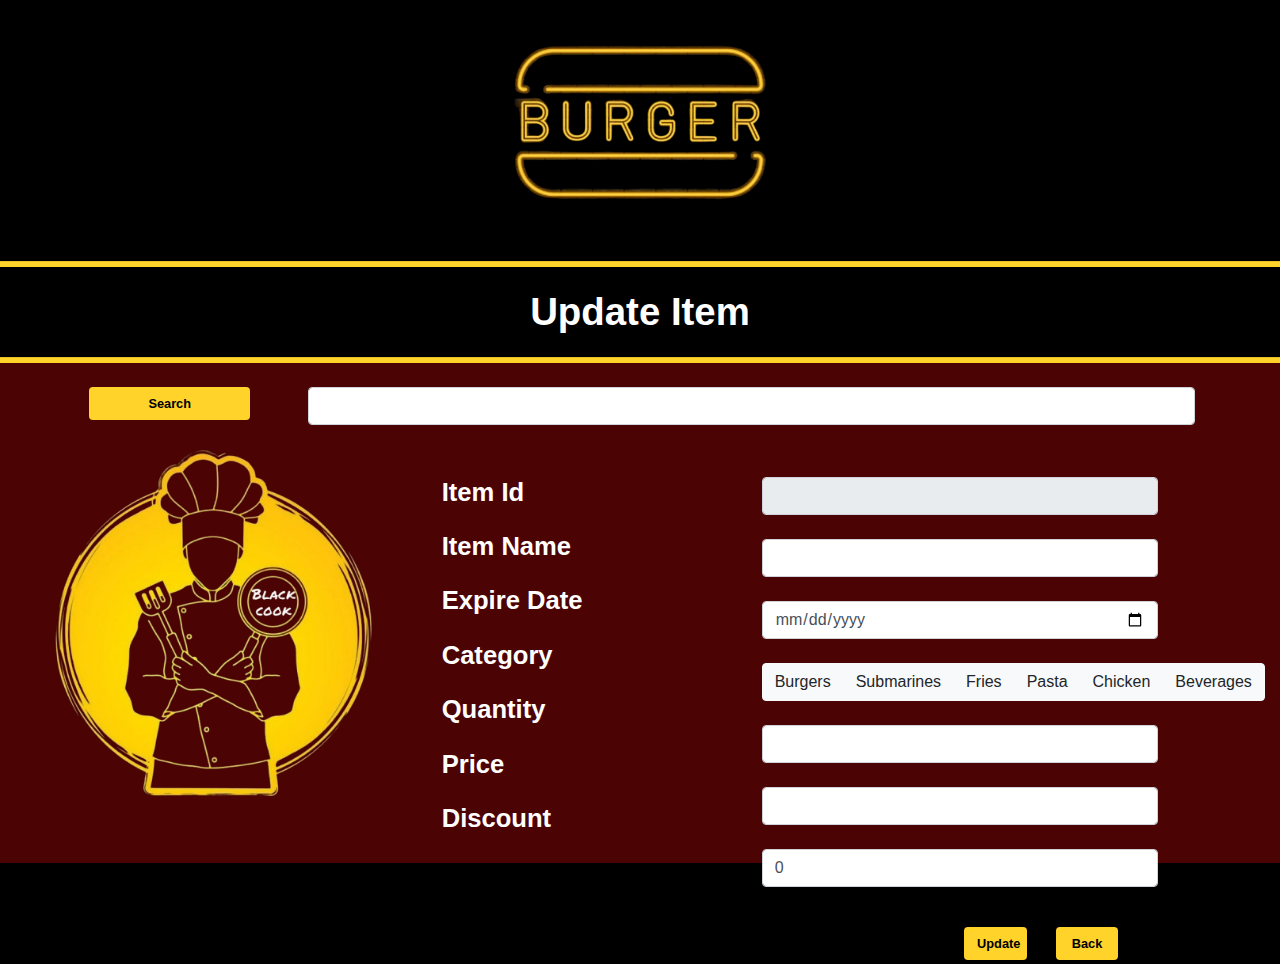
<file: Store/StoreUpdate.html>
<!DOCTYPE html>
<html lang="en">

<head>
  <meta charset="UTF-8">
  <meta name="viewport" content="width=device-width, initial-scale=1.0">
  <title>Update Item</title>

  <link href="https://maxcdn.bootstrapcdn.com/bootstrap/4.5.2/css/bootstrap.min.css" rel="stylesheet">
  <link rel="stylesheet" href="style.css">
</head>

<body>
  <div class="container">

    <div class="row">

      <div class="col-4">
      </div>

      <div class="col-4">
        <center><img src="../img/home_headimge.png" class="img-fluid" alt="logo"></center>

      </div>

      <div class="col-4">
      </div>
    </div>
  </div>


  <hr>

  <div class="container w-auto">
    <center>
      <p id="titleText">Update Item</p>
    </center>
  </div>

  <hr>

  <div class="row-cols-1" id="partition">
    <div class="container">

      <div class="container">
        <div class="d-flex justify-content">
          <div class="w-25 p-1">
            <a href="#" class="btn w-75" tabindex="-1" role="button" id="search-button">Search</a>
          </div>
          <div class="w-100 p">
            <input id="search-input" class="form-control mt-4" type="text" placeholder="">
          </div>
        </div>
      </div>


      <div class="row">

        <div class="col-4">
          <img src="../img/chef_image.png" class="img-fluid h-80" alt="chef">
        </div>

        <div class="col-3 mt-5">

          <p id="subtitle">Item Id</p>
          <p id="subtitle">Item Name</p>
          <p id="subtitle">Expire Date</p>
          <p id="subtitle">Category</p>
          <p id="subtitle">Quantity</p>
          <p id="subtitle">Price</p>
          <p id="subtitle">Discount</p>

        </div>

        <div class="col-4 mt-5">

          <input class="form-control mt-1" type="text" placeholder="" id="viewItemId" readonly>
          <input class="form-control mt-4" type="text" placeholder="" id="viewName">
          <input class="form-control mt-4" type="date" placeholder="" id="viewDate">
          <div class="btn-group btn-group-toggle mt-4" data-toggle="buttons">
            <label class="btn btn-light">
              <input type="radio" name="options" id="option1" autocomplete="off" value="Burgers"> Burgers
            </label>
            <label class="btn btn-light">
              <input type="radio" name="options" id="option2" autocomplete="off" value="Submarines"> Submarines
            </label>
            <label class="btn btn-light">
              <input type="radio" name="options" id="option3" autocomplete="off" value="Fries"> Fries
            </label>
            <label class="btn btn-light">
              <input type="radio" name="options" id="option4" autocomplete="off" value="Pasta"> Pasta
            </label>
            <label class="btn btn-light">
              <input type="radio" name="options" id="option5" autocomplete="off" value="Chicken"> Chicken
            </label>
            <label class="btn btn-light">
              <input type="radio" name="options" id="option6" autocomplete="off" value="Beverages"> Beverages
            </label>
          </div>
          <input class="form-control mt-4" type="number" placeholder="" id="viewQty">
          <input class="form-control mt-4" type="number" placeholder="" id="viewPrice">
          <input class="form-control mt-4" type="number" placeholder="" id="viewDiscount" value="0">


          <div class="container mt-3">
            <div class="d-flex justify-content-end">
              <div class="w-25 p-1">
                <a href="#" class="btn w-75" tabindex="-1" role="button" id="subBtnS" onclick="updateItem()">Update</a>
              </div>
              <div class="w-25 p-1">
                <a href="StoreMain.html" class="btn w-75" tabindex="-1" role="button" id="subBtnS">Back</a>
              </div>
            </div>
          </div>

        </div>



      </div>



    </div>
    
  </div>




  <script src="https://maxcdn.bootstrapcdn.com/bootstrap/4.5.2/js/bootstrap.min.js"></script>
  <script src="app.js"></script>
</body>

</html>
</file>
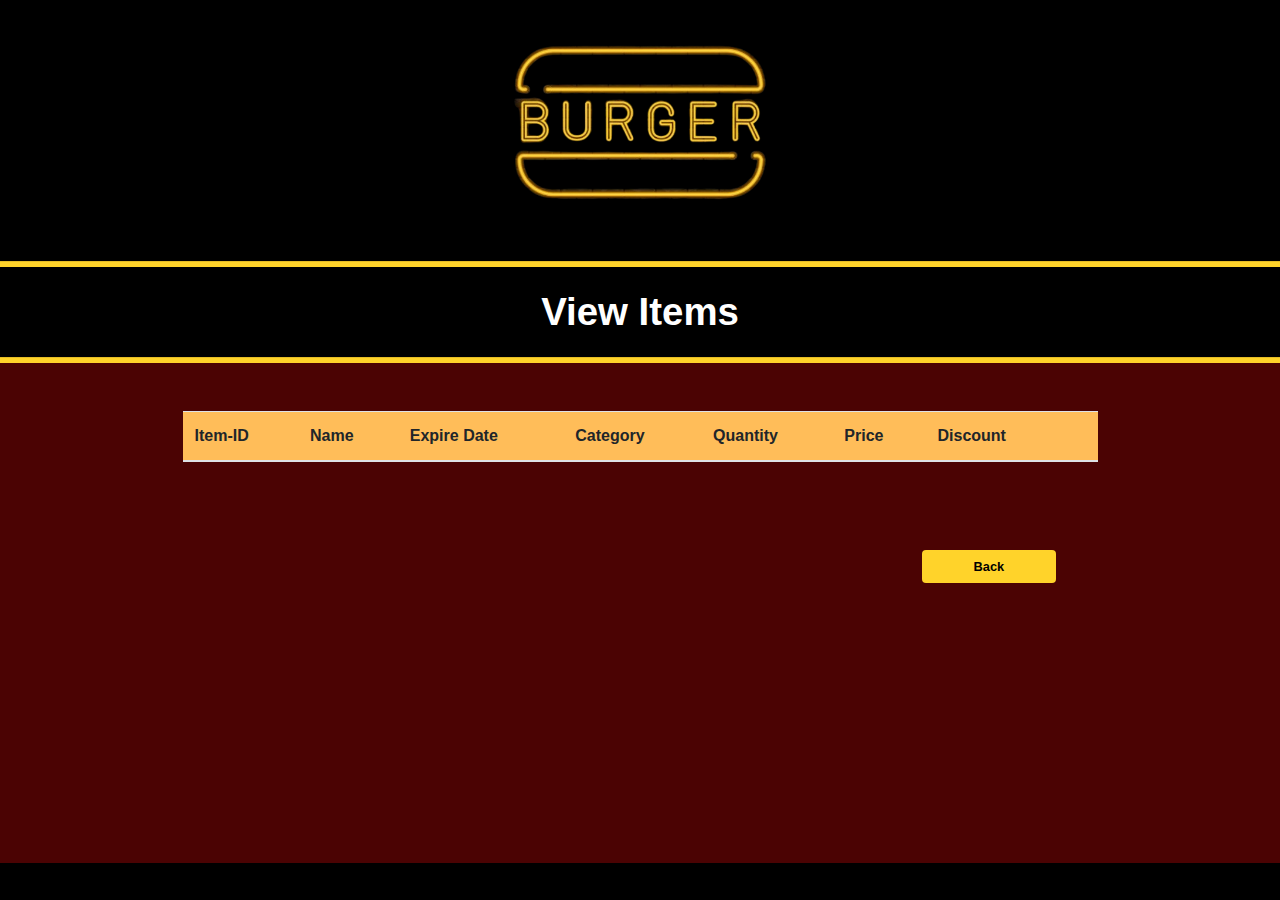
<file: Store/StoreView.html>
<!DOCTYPE html>
<html lang="en">

<head>
    <meta charset="UTF-8">
    <meta name="viewport" content="width=device-width, initial-scale=1.0">
    <title>View Item</title>

    <link href="https://maxcdn.bootstrapcdn.com/bootstrap/4.5.2/css/bootstrap.min.css" rel="stylesheet">
    <link rel="stylesheet" href="style.css">
</head>

<body onload="getAll()">
    <div class="container">

        <div class="row">

            <div class="col-4">
            </div>

            <div class="col-4">
                <center><img src="../img/home_headimge.png" class="img-fluid" alt="logo"></center>

            </div>

            <div class="col-4">
            </div>
        </div>
    </div>


    <hr>

    <div class="container w-auto ">
        <center>
            <p id="titleText">View Items</p>
        </center>
    </div>

    <hr>

    <div class="row-cols-1 pt-5" id="partition">
        <div class="container">
            <div class="col">
                <div style="max-height: 300px; overflow-y: scroll;">
                    <table class="table w-75 mx-auto" id="tbl">
                        <thead style="position: sticky; top: 0; z-index: 1;">
                            <tr style="background-color: #FFBD59;">
                                <th scope="col">Item-ID</th>
                                <th scope="col">Name</th>
                                <th scope="col">Expire Date</th>
                                <th scope="col">Category</th>
                                <th scope="col">Quantity</th>
                                <th scope="col">Price</th>
                                <th scope="col">Discount</th>
                                <th scope="col-3"></th>
                            </tr>
                        </thead>
                        <tbody class="table-group-divider">

                        </tbody>
                    </table>
                </div>
            </div>


            <div class="container mt-5">
                <div class="d-flex justify-content-end">
                    <div class="w-25 p-1">
                        <a href="StoreMain.html" class="btn w-50" tabindex="-1" role="button" id="subBtnS">Back</a>
                    </div>
                </div>
            </div>
        </div>
    </div>



    <script src="https://maxcdn.bootstrapcdn.com/bootstrap/4.5.2/js/bootstrap.min.js"></script>
    <script src="app.js"></script>
</body>

</html>
</file>
<file: Customer/style.css>
body{
    background-color: #000000;

}
hr{
    
    height: 5px;
    background-color:  #ffd32a;
    
    padding: -300;
}

#mainBtn {
    background-color: #ffd32a; 
    font-weight: 600;
    color: #000000;
    margin-top: 15px;
    font-size: 2vw;
    border: none; /* Removes default border */
    border-radius: 10px; /* User-friendly rounded corners */
    padding: 10px 20px; /* Adds comfortable spacing inside the button */
    cursor: pointer; /* Changes cursor to pointer for better UX */
    transition: background-color 0.3s ease, transform 0.2s ease; /* Smooth hover effect */
}

/* Hover effect */
#mainBtn:hover {
    background-color: #f1f1f1; /* Slightly lighter black for hover */
    transform: scale(1.05); /* Subtle zoom effect */
    color: #ffd32a; /* Slightly lighter text color */
}
#mainExitBtn{
    background-color: #FFBD59;
    font-weight: bolder;
    color: #FF3132;
    margin-top: 20px;
    font-size: 1vw;
    
}

#search-button{
    background-color:  #ffd32a;
    font-weight: bolder;
    color: #000000;
    margin-top: 20px;
    font-size: 1vw;
    
}

#subBtnS{
    background-color:  #ffd32a;
    font-weight: bolder;
    color: #000000;
    margin-top: 20px;
    font-size: 1vw;
    
}

#titleText{
    color: #ffffff;
    font-weight: 700;
    font-size: 3vw;
}

#partition{
    background-color: #4b0303;
    width: 100%;
    height: 500px;
    margin-top: -16px;
}

#subtitle{
    color: #ffffff;
    font-weight: 600;
    font-size: 2vw;
}
</file>
<file: Order/style.css>
body{
    background-color: #000000;

}
hr{
    
    height: 5px;
    background-color:  #ffd32a;
    
    padding: -300;
}

#mainBtn {
    background-color: #ffd32a; 
    font-weight: 600;
    color: #000000;
    margin-top: 15px;
    font-size: 2vw;
    border: none; /* Removes default border */
    border-radius: 10px; /* User-friendly rounded corners */
    padding: 10px 20px; /* Adds comfortable spacing inside the button */
    cursor: pointer; /* Changes cursor to pointer for better UX */
    transition: background-color 0.3s ease, transform 0.2s ease; /* Smooth hover effect */
}

/* Hover effect */
#mainBtn:hover {
    background-color: #f1f1f1; /* Slightly lighter black for hover */
    transform: scale(1.05); /* Subtle zoom effect */
    color: #ffd32a; /* Slightly lighter text color */
}
#mainExitBtn{
    background-color: #FFBD59;
    font-weight: bolder;
    color: #FF3132;
    margin-top: 20px;
    font-size: 1vw;
    
}

#search-button{
    background-color:  #ffd32a;
    font-weight: bolder;
    color: #000000;
    margin-top: 20px;
    font-size: 1vw;
    
}

#subBtnS{
    background-color:  #ffd32a;
    font-weight: bolder;
    color: #000000;
    margin-top: 20px;
    font-size: 1vw;
    
}

#titleText{
    color: #ffffff;
    font-weight: 700;
    font-size: 3vw;
}

#partition{
    background-color: #4b0303;
    width: 100%;
    height: 500px;
    margin-top: -16px;
}

#subtitle{
    color: #ffffff;
    font-weight: 600;
    font-size: 2vw;
}
</file>
<file: Store/style.css>
body{
    background-color: #000000;

}
hr{
    
    height: 5px;
    background-color:  #ffd32a;
    
    padding: -300;
}

#mainBtn {
    background-color: #ffd32a; 
    font-weight: 600;
    color: #000000;
    margin-top: 15px;
    font-size: 2vw;
    border: none; /* Removes default border */
    border-radius: 10px; /* User-friendly rounded corners */
    padding: 10px 20px; /* Adds comfortable spacing inside the button */
    cursor: pointer; /* Changes cursor to pointer for better UX */
    transition: background-color 0.3s ease, transform 0.2s ease; /* Smooth hover effect */
}

/* Hover effect */
#mainBtn:hover {
    background-color: #f1f1f1; /* Slightly lighter black for hover */
    transform: scale(1.05); /* Subtle zoom effect */
    color: #ffd32a; /* Slightly lighter text color */
}
#mainExitBtn{
    background-color: #ffd32a;
    font-weight: bolder;
    color: #FF3132;
    margin-top: 20px;
    font-size: 1vw;
    
}

#search-button{
    background-color:  #ffd32a;
    font-weight: bolder;
    color: #000000;
    margin-top: 20px;
    font-size: 1vw;
    
}

#subBtnS{
    background-color:  #ffd32a;
    font-weight: bolder;
    color: #000000;
    margin-top: 20px;
    font-size: 1vw;
    
}

#titleText{
    color: #ffffff;
    font-weight: 700;
    font-size: 3vw;
}

#partition{
    background-color: #4b0303;
    width: 100%;
    height: 500px;
    margin-top: -16px;
}

#subtitle{
    color: #ffffff;
    font-weight: 600;
    font-size: 2vw;
}
</file>
